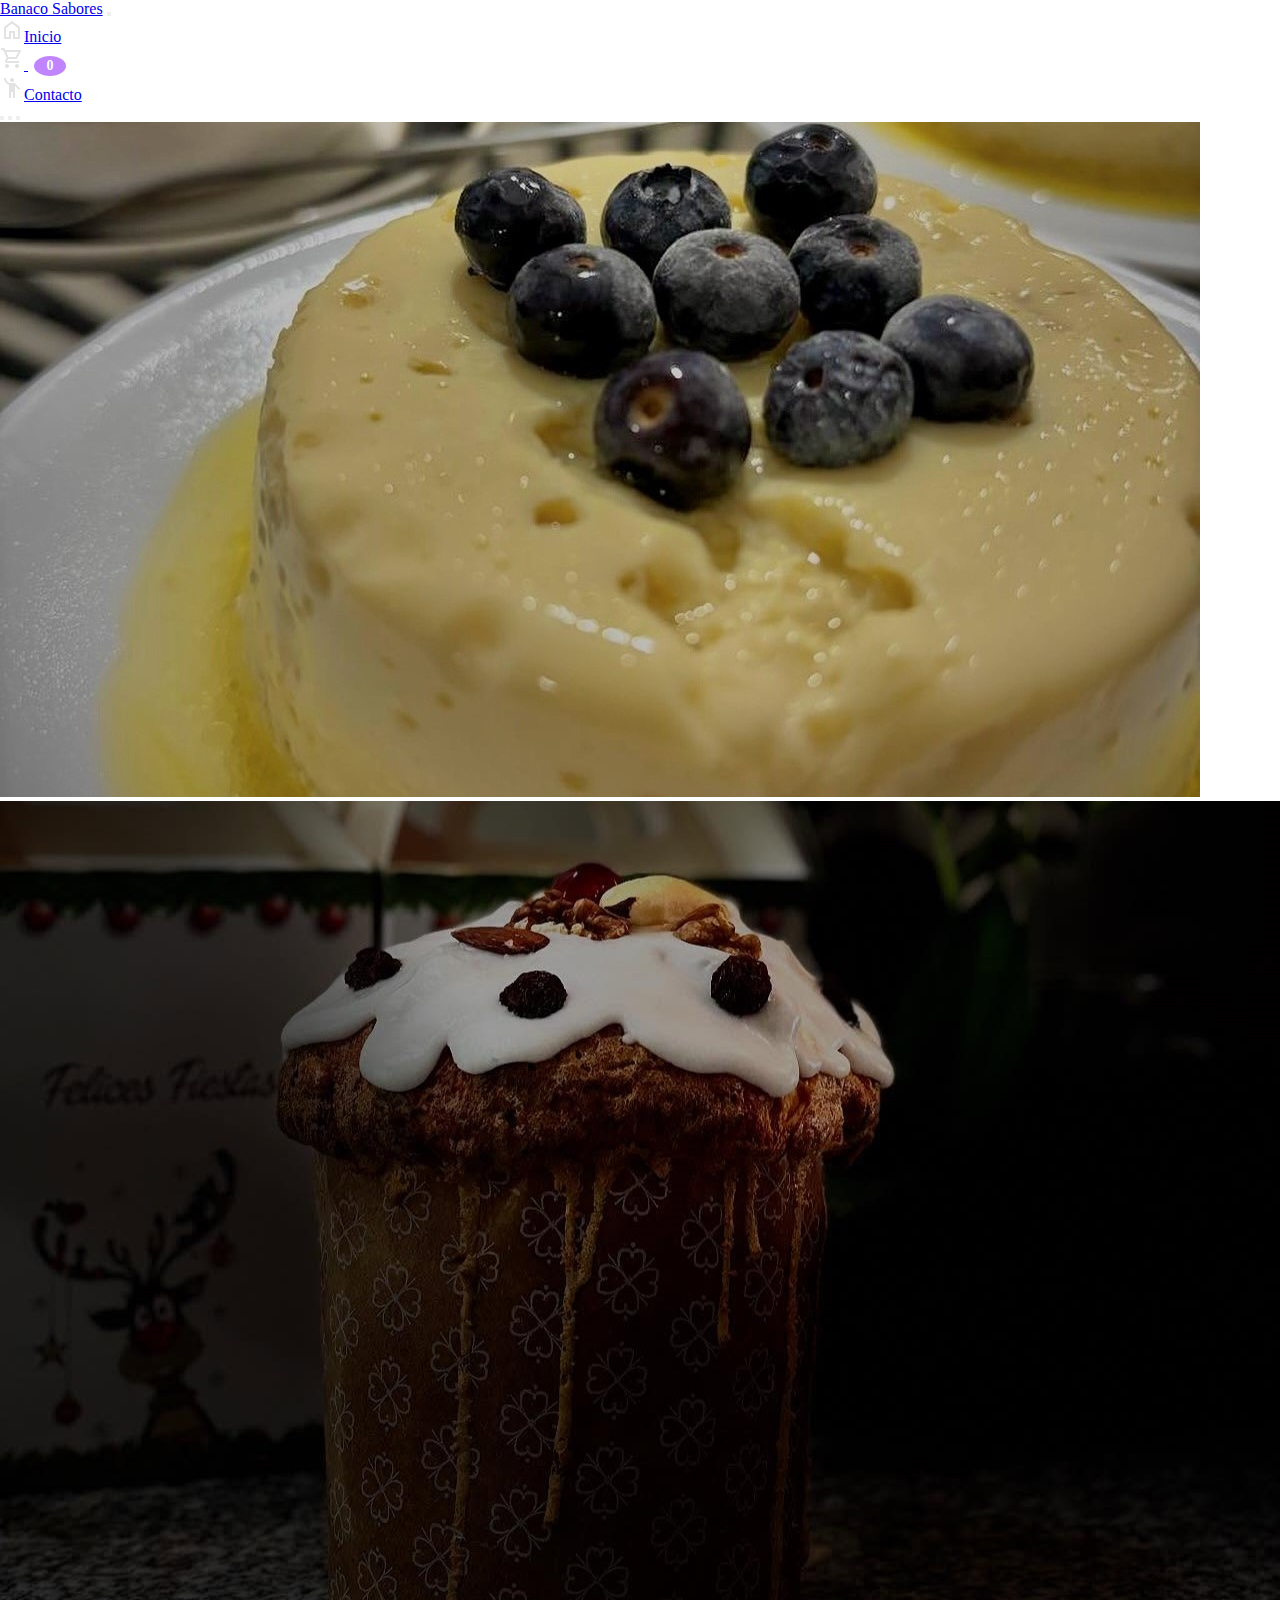
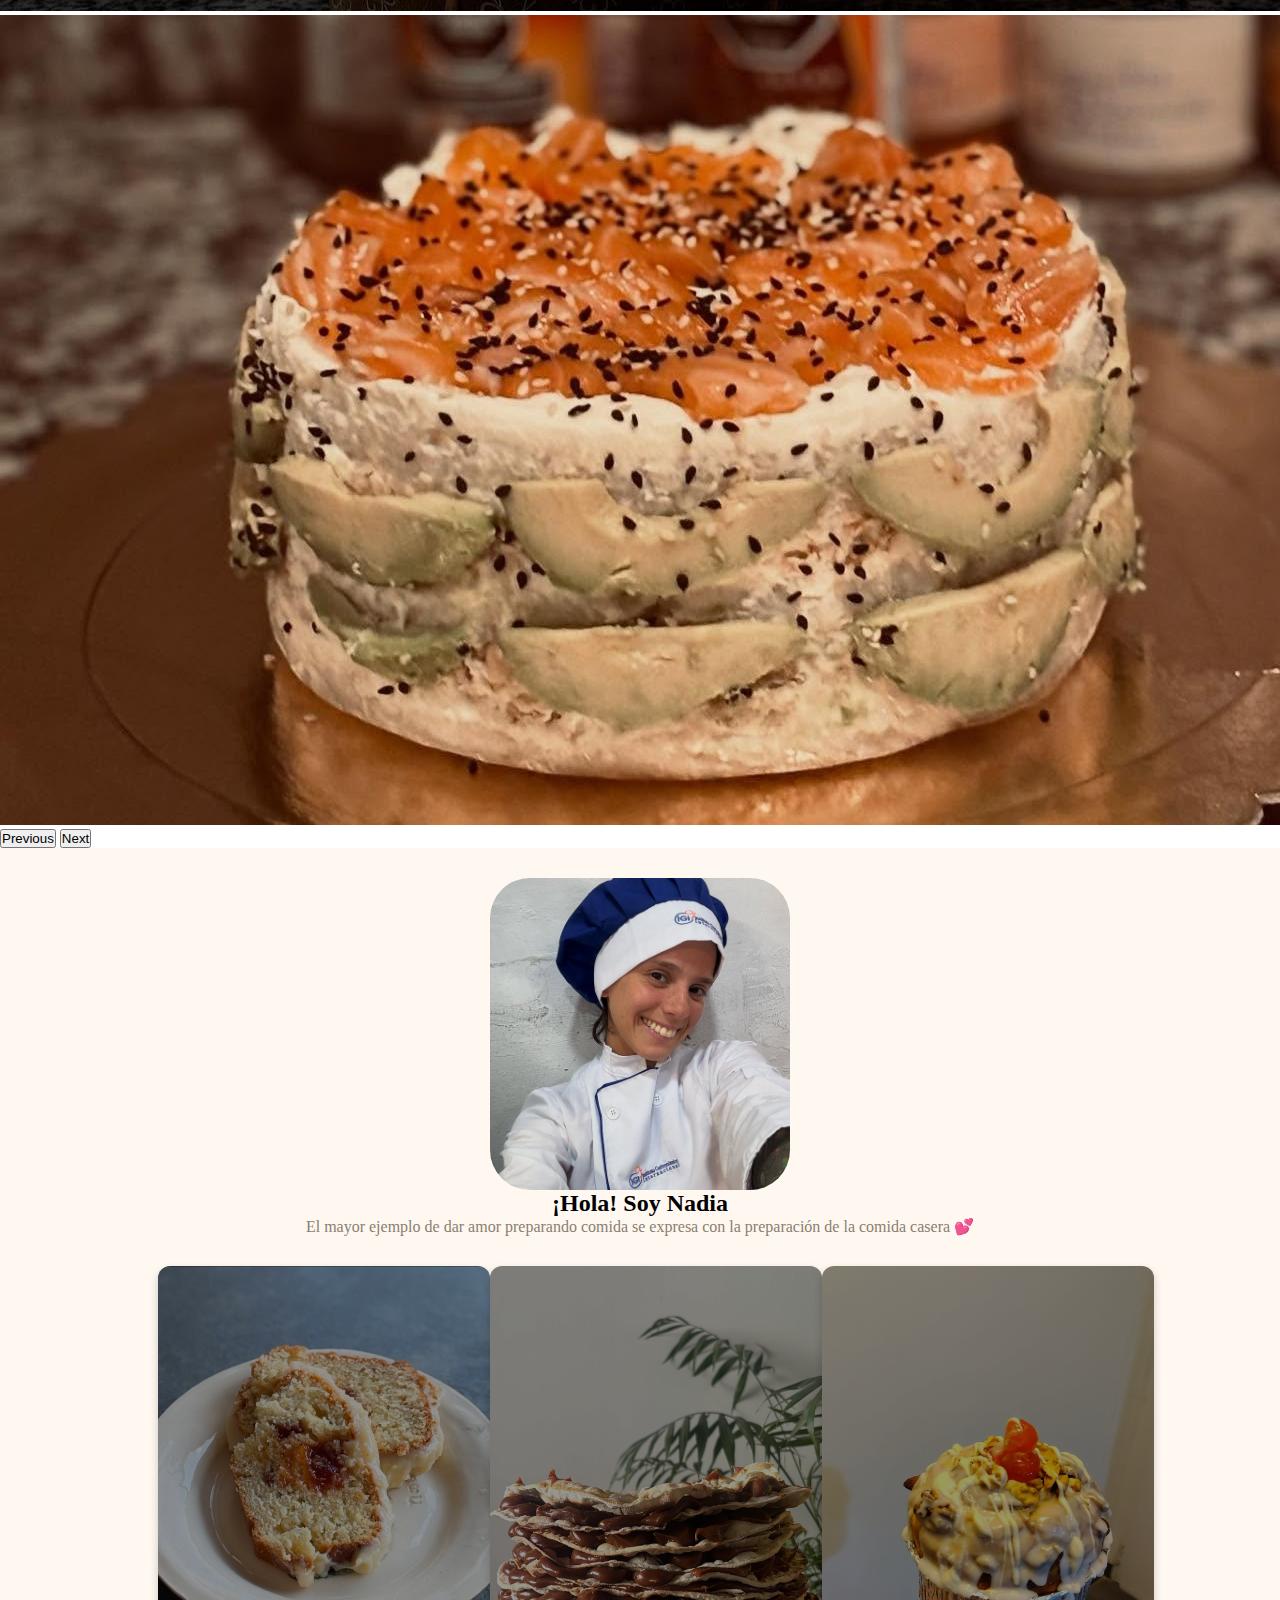
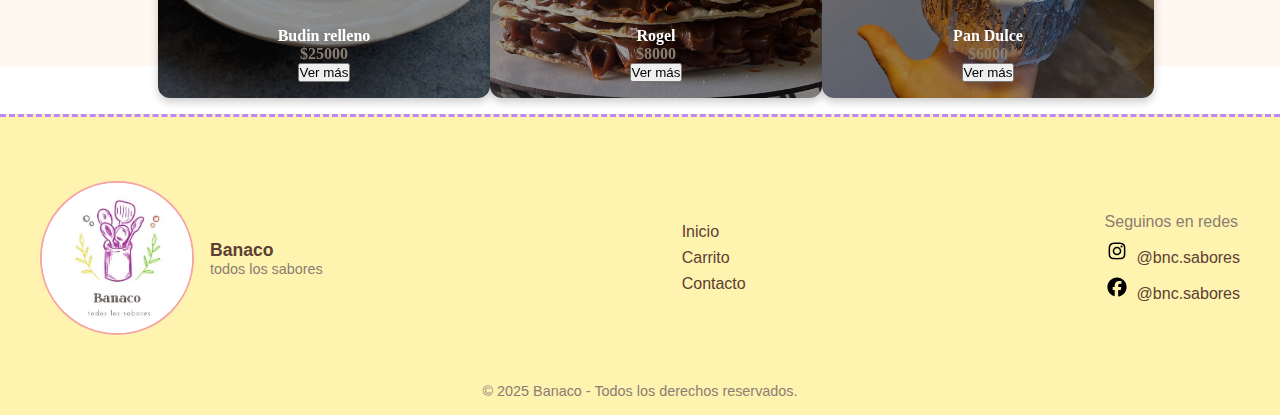
<file: index.html>
<!DOCTYPE html>
<html lang="en">
    <head>
        <meta charset="UTF-8">
        <meta name="viewport" content="width=device-width, initial-scale=1.0">

        <link rel="stylesheet" href="style.css">
        <link href="https://cdn.jsdelivr.net/npm/bootstrap@5.3.7/dist/css/bootstrap.min.css" rel="stylesheet" integrity="sha384-LN+7fdVzj6u52u30Kp6M/trliBMCMKTyK833zpbD+pXdCLuTusPj697FH4R/5mcr" crossorigin="anonymous">
        <link rel="shortcut icon" href="IMG/logo.jpg" type="image/x-icon">
        <title>Banaco Sabores</title>
    </head>
    <body>
        <header>
            <nav class="navbar navbar-expand-lg bg-body-tertiary">
                <div class="container-fluid">
                    <a class="navbar-brand" href="index.html">Banaco Sabores</a>
                    <button class="navbar-toggler" type="button" data-bs-toggle="collapse" data-bs-target="#navbarNav" aria-controls="navbarNav" aria-expanded="false" aria-label="Toggle navigation">
                    <span class="navbar-toggler-icon"></span>
                    </button>
                    <div class="collapse navbar-collapse" id="navbarNav">
                    <ul class="navbar-nav">
                        <li class="nav-item">
                            <a class="nav-link" aria-current="page" href="index.html"><img src="IMG/home.png" alt="Inicio">Inicio</a>
                        </li>
                        <li class="nav-item">
                                <a class="nav-link" href="carrito/carrito.html">
                                <img src="IMG/carrito.png" alt="Carrito">
                                <span id="contador-carrito" class="contador-carrito">0</span>
                            </a>
                        </li>
                        <li class="nav-item">
                            <a class="nav-link" href="contacto/contacto.html"><img src="IMG/contacto.png" alt="Contacto">Contacto</a>
                        </li>
                    </ul>
                    </div>
                </div>
            </nav>
        </header>
        <div id="carouselExampleIndicators" class="carousel slide">
            <div class="carousel-indicators">
                <button type="button" data-bs-target="#carouselExampleIndicators" data-bs-slide-to="0" class="active" aria-current="true" aria-label="Slide 1"></button>
                <button type="button" data-bs-target="#carouselExampleIndicators" data-bs-slide-to="1" aria-label="Slide 2"></button>
                <button type="button" data-bs-target="#carouselExampleIndicators" data-bs-slide-to="2" aria-label="Slide 3"></button>
            </div>
            <div class="carousel-inner">
                <div class="carousel-item active">
                <img src="IMG/carrusel.jpg" class="carrusel d-block w-100 " alt="carrusel1">
                </div>
                <div class="carousel-item">
                <img src="IMG/carrusel2.jpg" class="carrusel d-block w-100" alt="carrusel2">
                </div>
                <div class="carousel-item">
                <img src="IMG/carrusel1.jpg" class="carrusel d-block w-100" alt="carrusel3">
                </div>
            </div>
            <button class="carousel-control-prev" type="button" data-bs-target="#carouselExampleIndicators" data-bs-slide="prev">
                <span class="carousel-control-prev-icon" aria-hidden="true"></span>
                <span class="visually-hidden">Previous</span>
            </button>
            <button class="carousel-control-next" type="button" data-bs-target="#carouselExampleIndicators" data-bs-slide="next">
                <span class="carousel-control-next-icon" aria-hidden="true"></span>
                <span class="visually-hidden">Next</span>
            </button>
        </div>
        <section>
            <article class="row">
                <div class="divsection col-lg-6">
                   <img src="IMG/nadia.jpg" alt="Vendedora" id="imgsection">
                </div>
                <div class="divsection col-lg-6">
                    <h2 id="h2section">¡Hola! Soy Nadia</h2>
                    <p id="psection">El mayor ejemplo de dar amor preparando comida se expresa con la preparación de la comida casera 💕</p>
                </div>
            </article>
        </section>
        <main>
            <div id="contenedor-productos" class="contenedor"></div>
        </main>
        <footer class="footer-banaco">
            <div class="footer-content">
                <div class="logo-footer">
                <img src="IMG/logo.jpg" alt="Logo Banaco">
                <p>Banaco<br><span>todos los sabores</span></p>
                </div>

                <div class="footer-links">
                <a href="index.html">Inicio</a>
                <a href="carrito/carrito.html">Carrito</a>
                <a href="contacto/contacto.html">Contacto</a>
                </div>

                <div class="footer-social">
                <p>Seguinos en redes</p>
                <a href="https://www.instagram.com/bnc.sabores/?hl=es-la"><img src="IMG/instagram.svg" alt="Instagram">@bnc.sabores</a>
                <a href="https://www.instagram.com/bnc.sabores/?hl=es-la"><img src="IMG/facebook.svg" alt="Facebook">@bnc.sabores</a>
                </div>
            </div>
            <div class="footer-bottom">
                © 2025 Banaco - Todos los derechos reservados.
            </div>
        </footer>
    <script src="app.js"></script>
    <script src="https://cdn.jsdelivr.net/npm/bootstrap@5.3.7/dist/js/bootstrap.bundle.min.js" integrity="sha384-ndDqU0Gzau9qJ1lfW4pNLlhNTkCfHzAVBReH9diLvGRem5+R9g2FzA8ZGN954O5Q" crossorigin="anonymous"></script>
    </body>
</html>
</file>
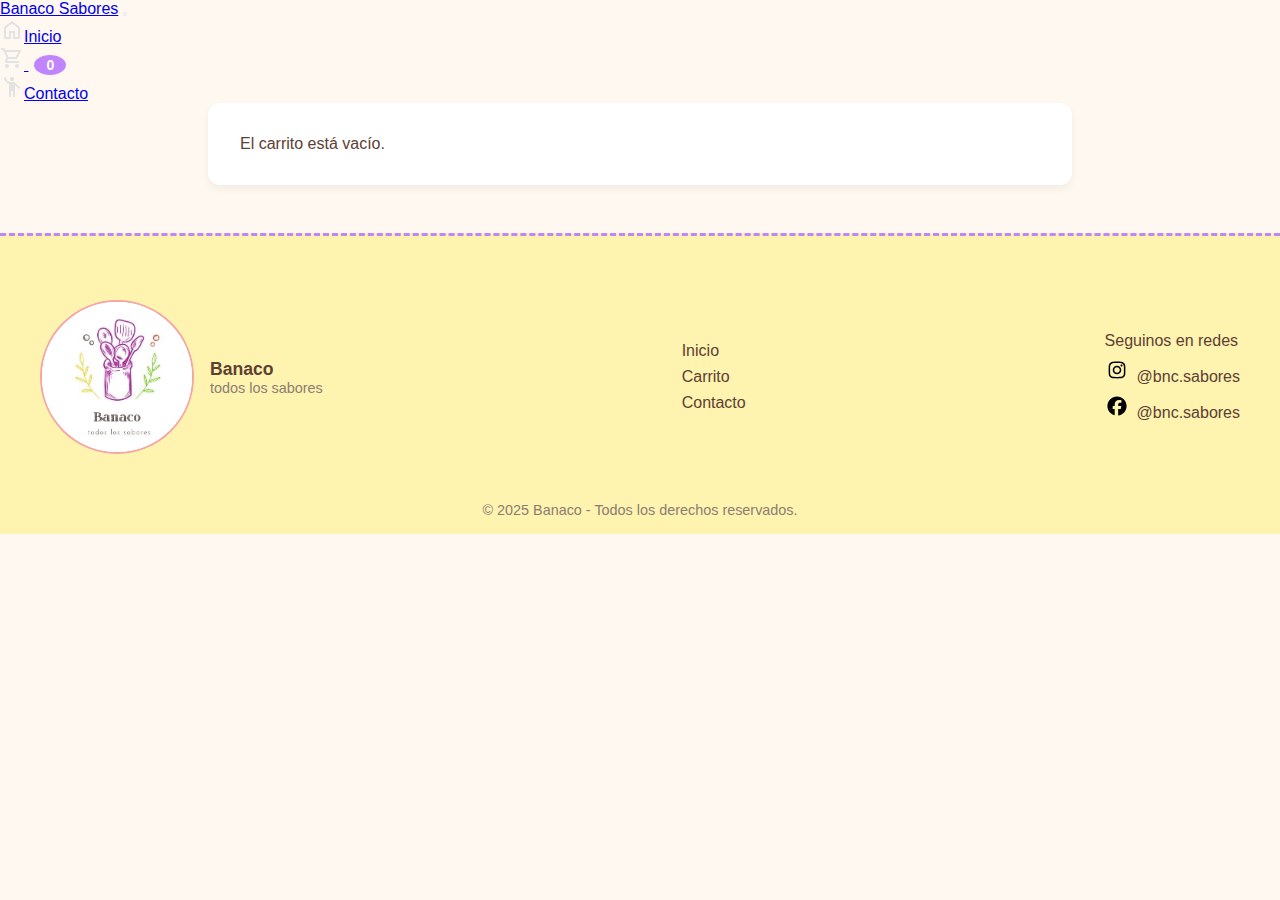
<file: carrito/carrito.html>
<!DOCTYPE html>
<html lang="en">
<head>
    <meta charset="UTF-8">
    <meta name="viewport" content="width=device-width, initial-scale=1.0">

    <link rel="stylesheet" href="carrito.css">
    <link href="https://cdn.jsdelivr.net/npm/bootstrap@5.3.7/dist/css/bootstrap.min.css" rel="stylesheet" integrity="sha384-LN+7fdVzj6u52u30Kp6M/trliBMCMKTyK833zpbD+pXdCLuTusPj697FH4R/5mcr" crossorigin="anonymous">
    <link rel="shortcut icon" href="/IMG/logo.jpg" type="image/x-icon">
    <title>BNC-Carrito</title>
</head>
<body>
    <header>
            <nav class="navbar navbar-expand-lg bg-body-tertiary">
                <div class="container-fluid">
                    <a class="navbar-brand" href="/index.html">Banaco Sabores</a>
                    <button class="navbar-toggler" type="button" data-bs-toggle="collapse" data-bs-target="#navbarNav" aria-controls="navbarNav" aria-expanded="false" aria-label="Toggle navigation">
                    <span class="navbar-toggler-icon"></span>
                    </button>
                    <div class="collapse navbar-collapse" id="navbarNav">
                    <ul class="navbar-nav">
                        <li class="nav-item">
                            <a class="nav-link" aria-current="page" href="/index.html"><img src="/IMG/home.png" alt="Inicio">Inicio</a>
                        </li>
                        <li class="nav-item">
                            <a class="nav-link" href="carrito.html">
                                <img src="/IMG/carrito.png" alt="Carrito">
                                <span id="contador-carrito" class="contador-carrito">0</span>
                            </a>
                        </li>
                        <li class="nav-item">
                            <a class="nav-link" href="/contacto/contacto.html"><img src="/IMG/contacto.png" alt="Contacto">Contacto</a>
                        </li>
                    </ul>
                    </div>
                </div>
            </nav>
        </header>
    <div class="carrito-contenedor" id="carrito-contenedor">
    </div>
    <footer class="footer-banaco">
            <div class="footer-content">
                <div class="logo-footer">
                <img src="/IMG/logo.jpg" alt="Logo Banaco">
                <p>Banaco<br><span>todos los sabores</span></p>
                </div>

                <div class="footer-links">
                <a href="/index.html">Inicio</a>
                <a href="carrito.html">Carrito</a>
                <a href="/contacto/contacto.html">Contacto</a>
                </div>

                <div class="footer-social">
                <p>Seguinos en redes</p>
                <a href="https://www.instagram.com/bnc.sabores/?hl=es-la"><img src="/IMG/instagram.svg" alt="Instagram">@bnc.sabores</a>
                <a href="https://www.instagram.com/bnc.sabores/?hl=es-la"><img src="/IMG/facebook.svg" alt="Facebook">@bnc.sabores</a>
                </div>
            </div>
            <div class="footer-bottom">
                © 2025 Banaco - Todos los derechos reservados.
            </div>
        </footer>
     <script src="carrito.js"></script>
    <script src="https://cdn.jsdelivr.net/npm/bootstrap@5.3.7/dist/js/bootstrap.bundle.min.js" integrity="sha384-ndDqU0Gzau9qJ1lfW4pNLlhNTkCfHzAVBReH9diLvGRem5+R9g2FzA8ZGN954O5Q" crossorigin="anonymous"></script>
</body>
</html>
</file>
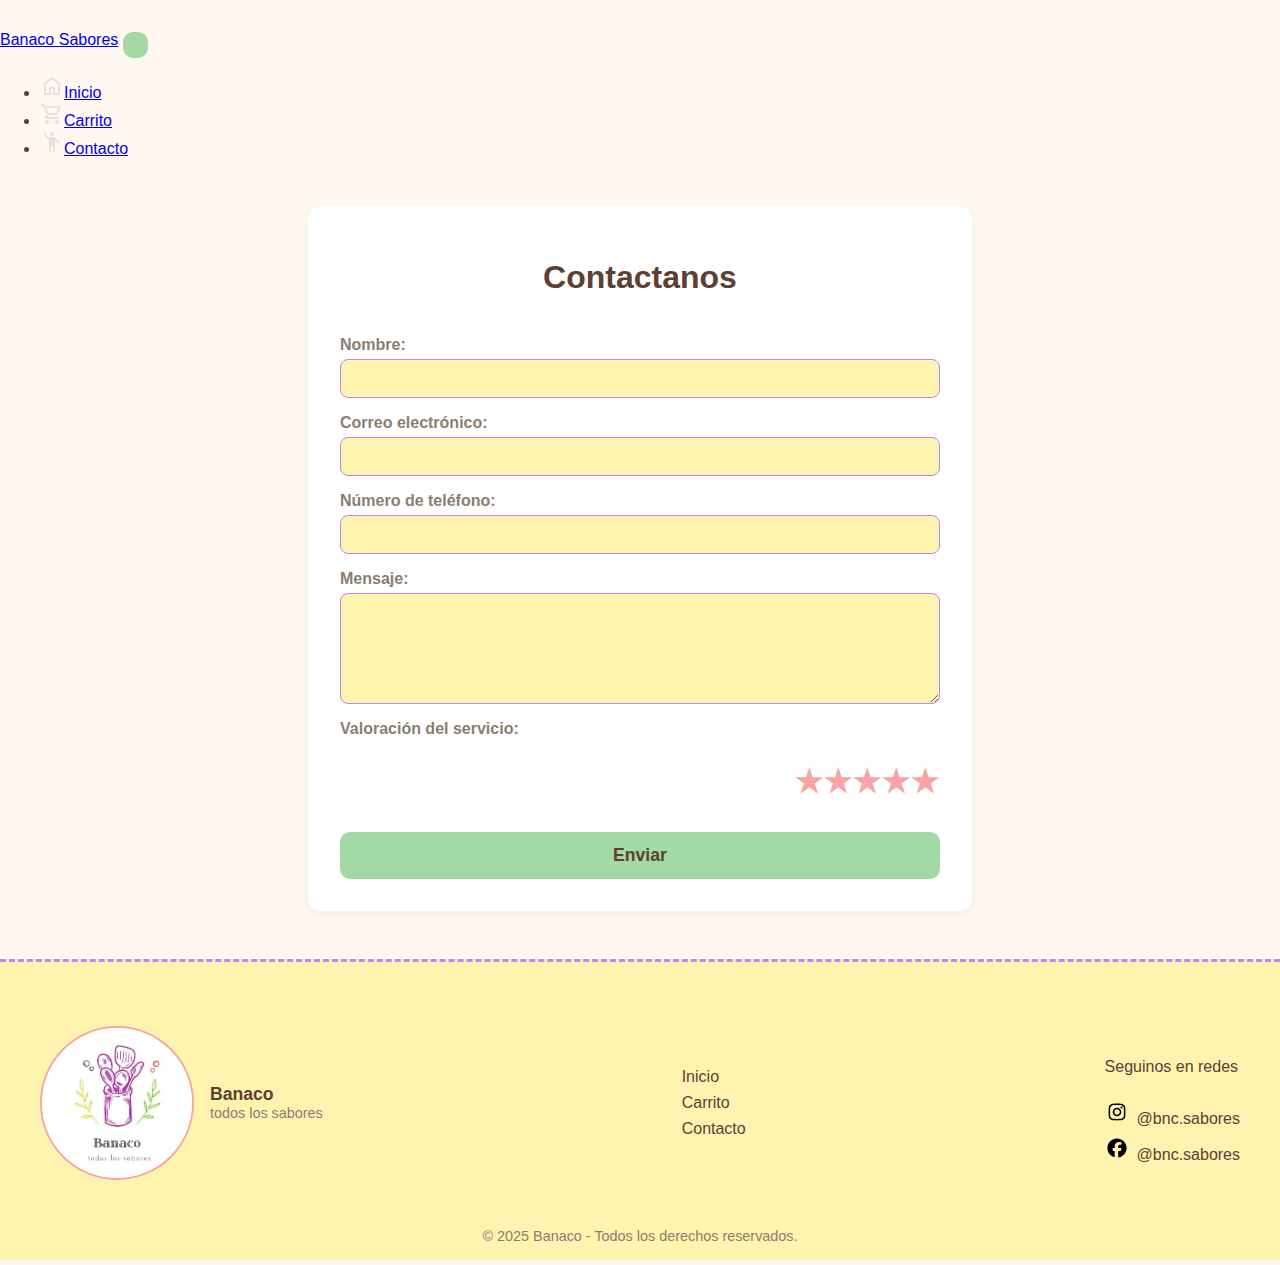
<file: contacto/contacto.html>
<!DOCTYPE html>
<html lang="en">
<head>
    <meta charset="UTF-8">
    <meta name="viewport" content="width=device-width, initial-scale=1.0">

    <link rel="stylesheet" href="contacto.css">
    <link href="https://cdn.jsdelivr.net/npm/bootstrap@5.3.7/dist/css/bootstrap.min.css" rel="stylesheet" integrity="sha384-LN+7fdVzj6u52u30Kp6M/trliBMCMKTyK833zpbD+pXdCLuTusPj697FH4R/5mcr" crossorigin="anonymous">
    <link rel="shortcut icon" href="/IMG/logo.jpg" type="image/x-icon">
    <title>BNC-Contacto</title>
</head>
<body>
    <header>
            <nav class="navbar navbar-expand-lg bg-body-tertiary">
                <div class="container-fluid">
                    <a class="navbar-brand" href="/index.html">Banaco Sabores</a>
                    <button class="navbar-toggler" type="button" data-bs-toggle="collapse" data-bs-target="#navbarNav" aria-controls="navbarNav" aria-expanded="false" aria-label="Toggle navigation">
                    <span class="navbar-toggler-icon"></span>
                    </button>
                    <div class="collapse navbar-collapse" id="navbarNav">
                    <ul class="navbar-nav">
                        <li class="nav-item">
                            <a class="nav-link" aria-current="page" href="/index.html"><img src="/IMG/home.png" alt="Inicio">Inicio</a>
                        </li>
                        <li class="nav-item">
                            <a class="nav-link" href="/carrito/carrito.html"><img src="/IMG/carrito.png" alt="Carrito">Carrito</a>
                        </li>
                        <li class="nav-item">
                            <a class="nav-link" href="contacto.html"><img src="/IMG/contacto.png" alt="Contacto">Contacto</a>
                        </li>
                    </ul>
                    </div>
                </div>
            </nav>
        </header>
    <div class="container">
        <h1>Contactanos</h1>
        <form>
        <label for="nombre">Nombre:</label>
        <input type="text" id="nombre" name="nombre" required>

        <label for="email">Correo electrónico:</label>
        <input type="email" id="email" name="email" required>

        <label for="telefono">Número de teléfono:</label>
        <input type="tel" id="telefono" name="telefono" required>

        <label for="mensaje">Mensaje:</label>
        <textarea id="mensaje" name="mensaje" rows="5" required></textarea>

        <label>Valoración del servicio:</label>
        <div class="rating">
            <input type="radio" name="estrella" id="estrella5" value="5"><label for="estrella5">★</label>
            <input type="radio" name="estrella" id="estrella4" value="4"><label for="estrella4">★</label>
            <input type="radio" name="estrella" id="estrella3" value="3"><label for="estrella3">★</label>
            <input type="radio" name="estrella" id="estrella2" value="2"><label for="estrella2">★</label>
            <input type="radio" name="estrella" id="estrella1" value="1"><label for="estrella1">★</label>
        </div>

        <button type="submit">Enviar</button>
        </form>
    </div>
    <footer class="footer-banaco">
            <div class="footer-content">
                <div class="logo-footer">
                <img src="/IMG/logo.jpg" alt="Logo Banaco">
                <p>Banaco<br><span>todos los sabores</span></p>
                </div>

                <div class="footer-links">
                <a href="/index.html">Inicio</a>
                <a href="/carrito/carrito.html">Carrito</a>
                <a href="contacto.html">Contacto</a>
                </div>

                <div class="footer-social">
                <p>Seguinos en redes</p>
                <a href="https://www.instagram.com/bnc.sabores/?hl=es-la"><img src="/IMG/instagram.svg" alt="Instagram">@bnc.sabores</a>
                <a href="https://www.instagram.com/bnc.sabores/?hl=es-la"><img src="/IMG/facebook.svg" alt="Facebook">@bnc.sabores</a>
                </div>
            </div>
            <div class="footer-bottom">
                © 2025 Banaco - Todos los derechos reservados.
            </div>
        </footer>
    <script src="https://cdn.jsdelivr.net/npm/bootstrap@5.3.7/dist/js/bootstrap.bundle.min.js" integrity="sha384-ndDqU0Gzau9qJ1lfW4pNLlhNTkCfHzAVBReH9diLvGRem5+R9g2FzA8ZGN954O5Q" crossorigin="anonymous"></script>
</body>
</html>
</file>
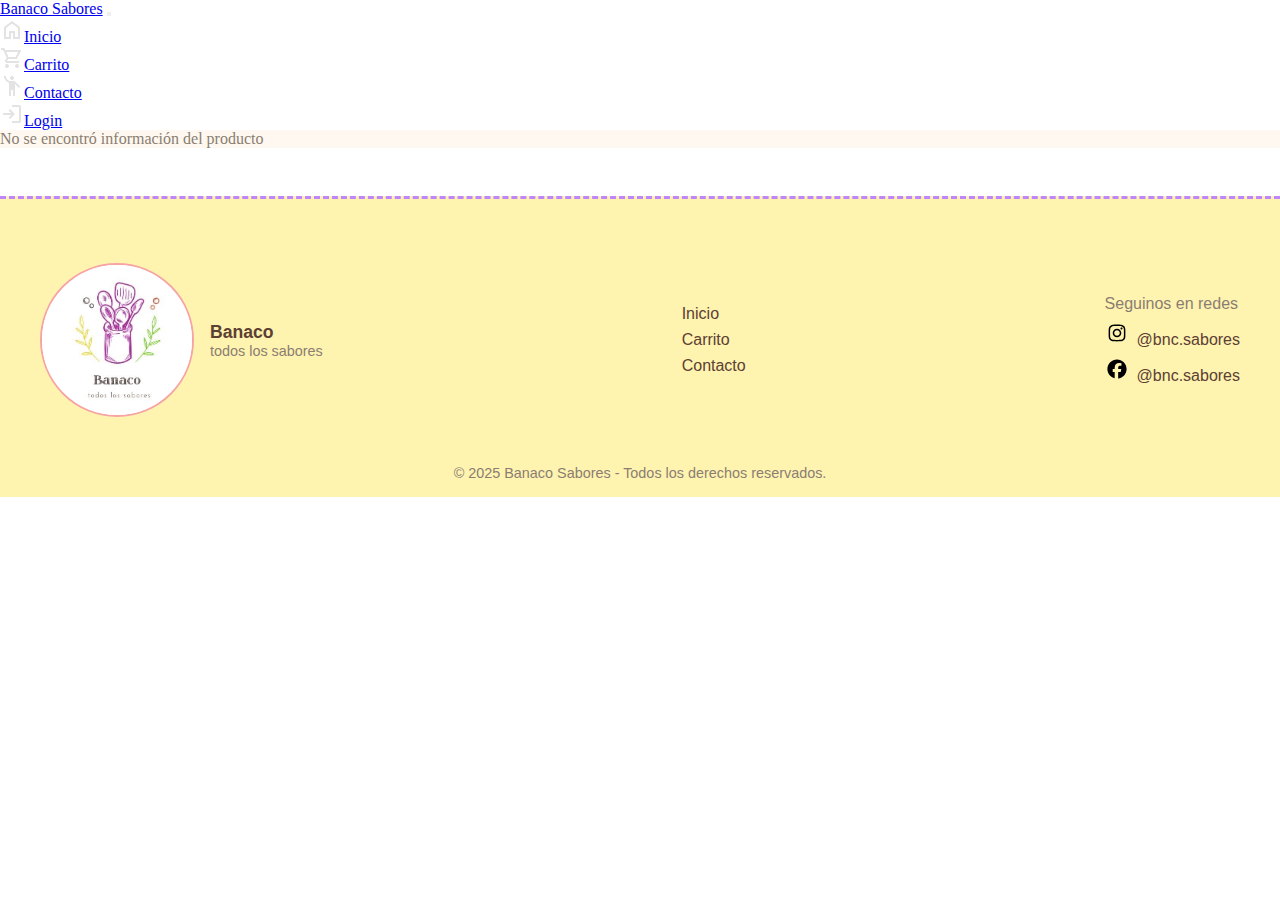
<file: detalle/detalle.html>
<!DOCTYPE html>
<html lang="es">
<head>
    <meta charset="UTF-8">
    <meta name="viewport" content="width=device-width, initial-scale=1.0">
    <title>Detalle del Producto - BNC Sabores</title>
    <meta name="description" content="Conoce todos los detalles de nuestros productos artesanales. Elige tamaño, cantidad y personaliza tu pedido.">
    <meta name="keywords" content="detalle producto, repostería personalizada, pedido personalizado">
    <meta name="robots" content="index, follow">

    <link rel="stylesheet" href="detalle.css">
    <link href="https://cdn.jsdelivr.net/npm/bootstrap@5.3.7/dist/css/bootstrap.min.css" rel="stylesheet" integrity="sha384-LN+7fdVzj6u52u30Kp6M/trliBMCMKTyK833zpbD+pXdCLuTusPj697FH4R/5mcr" crossorigin="anonymous">

    <link rel="shortcut icon" href="../IMG/logo.jpg" type="image/x-icon">
</head>
<body>
   </head>
<body>
    <header>
        <nav class="navbar navbar-expand-lg bg-body-tertiary">
            <div class="container-fluid">
                <a class="navbar-brand" href="../index.html">Banaco Sabores</a>
                <button class="navbar-toggler" type="button" data-bs-toggle="collapse" data-bs-target="#navbarNav" aria-controls="navbarNav" aria-expanded="false" aria-label="Toggle navigation">
                    <span class="navbar-toggler-icon"></span>
                </button>
                <div class="collapse navbar-collapse" id="navbarNav">
                    <ul class="navbar-nav">
                        <li class="nav-item">
                            <a class="nav-link" aria-current="page" href="../index.html">
                                <img src="../IMG/home.png" alt="Inicio">Inicio
                            </a>
                        </li>
                        <li class="nav-item">
                            <a class="nav-link" href="../carrito/carrito.html">
                                <img src="../IMG/carrito.png" alt="Carrito">Carrito
                            </a>
                        </li>
                        <li class="nav-item">
                            <a class="nav-link" href="../contacto/contacto.html">
                                <img src="../IMG/contacto.png" alt="Contacto">Contacto
                            </a>
                        </li>
                        <li class="nav-item">
                            <a class="nav-link" href="../login/login.html">
                                <img src="../IMG/login.svg" alt="Login">Login
                            </a>
                        </li>
                    </ul>
                </div>
            </div>
        </nav>
    </header>
    
    <main>
        <div class="container my-4">
            <div id="detalle-container"></div>
        </div>
    </main>
    
    <footer class="footer-banaco">
        <div class="footer-content">
            <div class="logo-footer">
                <img src="../IMG/logo.jpg" alt="Logo Banaco Sabores">
                <p>Banaco<br><span>todos los sabores</span></p>
            </div>

            <div class="footer-links">
                <a href="../index.html">Inicio</a>
                <a href="../carrito/carrito.html">Carrito</a>
                <a href="../contacto/contacto.html">Contacto</a>
            </div>

            <div class="footer-social">
                <p>Seguinos en redes</p>
                <a href="https://www.instagram.com/bnc.sabores/?hl=es-la" target="_blank" rel="noopener noreferrer">
                    <img src="../IMG/instagram.svg" alt="Instagram">@bnc.sabores
                </a>
                <a href="https://www.facebook.com/bnc.sabores" target="_blank" rel="noopener noreferrer">
                    <img src="../IMG/facebook.svg" alt="Facebook">@bnc.sabores
                </a>
            </div>
        </div>
        <div class="footer-bottom">
            © 2025 Banaco Sabores - Todos los derechos reservados.
        </div>
    </footer>
    
    <!-- Scripts -->
    <script src="detalle.js"></script>
    <script src="https://cdn.jsdelivr.net/npm/bootstrap@5.3.7/dist/js/bootstrap.bundle.min.js" integrity="sha384-ndDqU0Gzau9qJ1lfW4pNLlhNTkCfHzAVBReH9diLvGRem5+R9g2FzA8ZGN954O5Q" crossorigin="anonymous"></script>
</body>
</html>
</file>
<file: style.css>
*{
    padding: 0px;
    margin: 0px;
}
main, section, article{
  background-color: 	#FFF8F0;
}
p{
  color: 	#8A7E72;
}
article{ 
    margin: 30px !important;
    align-items: center;
    max-width: 1000px; 
}

.carrusel
{
    max-height: 900px;
    object-fit: cover;
}
section{
    display: grid;
    place-items: center;
}
#imgsection
{
    width: 300px;
    border-radius: 40px;
}
.divsection{
    display: grid;
    place-items: center;
}
.psection
{
    text-align: center;
}
#navbarNav{
  justify-content: flex-end;
}
/* Tienda */
.divcard{
    display: grid;
    place-items: center;
}
.contenedor {
  display: flex;
  flex-wrap: wrap;
  gap: 2rem;
  justify-content: center;
}

.tarjeta {
  width: 300px;
  height: 400px;
  perspective: 1000px;
  position: relative;
}

.tarjeta-inner {
  width: 100%;
  height: 100%;
  transition: transform 0.8s;
  transform-style: preserve-3d;
  position: relative;
}

.tarjeta.volteada .tarjeta-inner {
  transform: rotateY(180deg);
}

.tarjeta-frente, .tarjeta-dorso {
  position: absolute;
  width: 100%;
  height: 100%;
  border-radius: 12px;
  backface-visibility: hidden;
  overflow: hidden;
  box-shadow: 0 4px 8px rgba(0,0,0,0.2);
}

.tarjeta-frente {
  background-size: cover;
  background-position: center;
  display: flex;
  align-items: end;
  justify-content: center;
  padding: 1rem;
  color: white;
  font-weight: bold;
  background-blend-mode: multiply;
  background-color: rgba(0,0,0,0.4);
}

.tarjeta-dorso {
  background-color: white;
  transform: rotateY(180deg);
  padding: 1rem;
  display: flex;
  flex-direction: column;
  justify-content: space-between;
  color: #5C4033;
}

.tarjeta-dorso select,
.tarjeta-dorso input {
  width: 100%;
  margin-bottom: 0.5rem;
  padding: 0.5rem;
}

.tarjeta-dorso button {
  padding: 0.6rem;
  background-color:#A3D9A5 ;
  color: 		#5C4033	;
  border: none;
  border-radius: 8px;
  cursor: pointer;
  font-weight: bold;
}

.tarjeta-dorso button:hover {
  background-color: #F7A4A4;
}

.botonproducto{
  margin-bottom: 5px;
}

input, select, textarea {
  border: 1px solid #C084FC;
  border-radius: 8px;
  padding: 0.5rem;
  margin-top: 0.3rem;
  width: 100%;
}
input[type="number"] {
  max-width: 80px;
}

/* Footer */
.footer-banaco {
  background-color: #FFF3B0;
  color: #5C4033;
  font-family: 'Segoe UI', sans-serif;
  padding: 2rem 1rem 1rem;
  margin-top: 3rem;
  border-top: 3px dashed #C084FC;
}

.footer-content {
  display: flex;
  align-items: center;
  flex-wrap: wrap;
  justify-content: space-between;
  max-width: 1200px;
  margin: auto;
  padding: 2rem 1rem;
  gap: 1rem;
  font-family: 'Lato', sans-serif;


}
@media (max-width: 768px) {
  .footer-content {
    flex-direction: column;
    align-items: center;
    text-align: center;
  }
}
.logo-footer {
  display: flex;
  align-items: center;
  gap: 1rem;
}

.logo-footer img {
  width: 150px;
  height: auto;
  border-radius: 50%;
  border: 2px solid #F7A4A4;
  background-color: #fff;
}

.logo-footer p {
  font-weight: bold;
  margin: 0;
  font-size: 1.1rem;
  color: #5C4033;
}

.logo-footer span {
  font-weight: normal;
  font-size: 0.9rem;
  display: block;
  color: #8A7E72;
}

.footer-links, .footer-social {
  display: flex;
  flex-direction: column;
  gap: 0.5rem;
}

.footer-links a, .footer-social a{
  text-decoration: none;
  color: #5C4033;
  font-weight: 500;
  transition: color 0.3s ease;
}

.footer-links a:hover {
  color: #C084FC;
}

.footer-social img {
  width: 24px;
  height: 24px;
  margin-right: 8px;
}

.footer-bottom {
  text-align: center;
  padding-top: 1rem;
  font-size: 0.9rem;
  color: #8A7E72;
}

/* Estilo para el contador del carrito */
.contador-carrito {
  background-color: #C084FC; 
  color: #fff;
  font-size: 14px;
  font-weight: bold;
  padding: 2px 6px;
  border-radius: 50%;
  margin-left: 6px;
  display: inline-block;
  min-width: 20px;
  text-align: center;
}
</file>
<file: carrito/carrito.css>
* {
  padding: 0;
  margin: 0;
}

body {
  font-family: sans-serif;
  background-color: #FFF8F0; /* fondo claro */
  color: #5C4033; /* texto principal */
}

h1 {
  text-align: center;
  margin-bottom: 2rem;
  color: #5C4033;
}

.carrito-contenedor {
  max-width: 800px;
  margin: 0 auto;
  background: white;
  padding: 2rem;
  border-radius: 12px;
  box-shadow: 0 4px 8px rgba(0,0,0,0.05);
}

.carrito-item {
  display: flex;
  justify-content: space-between;
  align-items: center;
  border-bottom: 1px solid #F7A4A4; /* coral */
  padding: 1rem 0;
}

.carrito-item:last-child {
  border-bottom: none;
}

.carrito-item select,
.carrito-item input {
  padding: 0.4rem;
  width: 60px;
  border: 1px solid #C084FC; /* violeta */
  border-radius: 5px;
}

.carrito-item button {
  background-color: #F7A4A4; /* coral */
  border: none;
  color: white;
  padding: 0.4rem 0.8rem;
  border-radius: 6px;
  cursor: pointer;
  font-weight: bold;
}

.carrito-item button:hover {
  background-color: #e17a7a;
}

.carrito-total {
  text-align: right;
  margin-top: 2rem;
  font-size: 1.2rem;
  font-weight: bold;
  color: #5C4033;
}

.btn-finalizar {
  display: block;
  margin: 2rem auto 0;
  padding: 1rem 2rem;
  background-color: #A3D9A5; /* verde pastel */
  color: #5C4033;
  border: none;
  border-radius: 10px;
  font-size: 1rem;
  cursor: pointer;
  font-weight: bold;
}

.btn-finalizar:hover {
  background-color: #8ccf8f;
}

.btn-vaciar {
  display: block;
  margin: 1rem auto 0;
  padding: 0.8rem 2rem;
  background-color: #F7A4A4; /* coral */
  color: white;
  border: none;
  border-radius: 10px;
  font-size: 1rem;
  cursor: pointer;
  font-weight: bold;
}

.btn-vaciar:hover {
  background-color: #e17a7a;
}

/* MOBILE */
@media (max-width: 768px) {
  .carrito-contenedor {
    padding: 1.2rem;
  }

  .carrito-item {
    flex-direction: column;
    align-items: flex-start;
    gap: 0.8rem;
  }

  .carrito-item input {
    width: 100%;
  }

  .carrito-item div {
    width: 100%;
  }

  .btn-finalizar,
  .btn-vaciar {
    width: 100%;
    padding: 1rem;
    font-size: 1.1rem;
    margin-top: 1rem;
  }

  .carrito-total {
    text-align: left;
    margin-top: 1rem;
    font-size: 1rem;
  }
}
/* Footer */
.footer-banaco {
  background-color: #FFF3B0;
  color: #5C4033;
  font-family: 'Segoe UI', sans-serif;
  padding: 2rem 1rem 1rem;
  margin-top: 3rem;
  border-top: 3px dashed #C084FC;
}

.footer-content {
  display: flex;
  align-items: center;
  flex-wrap: wrap;
  justify-content: space-between;
  max-width: 1200px;
  margin: auto;
  padding: 2rem 1rem;
  gap: 1rem;
  font-family: 'Lato', sans-serif;


}
@media (max-width: 768px) {
  .footer-content {
    flex-direction: column;
    align-items: center;
    text-align: center;
  }
}
.logo-footer {
  display: flex;
  align-items: center;
  gap: 1rem;
}

.logo-footer img {
  width: 150px;
  height: auto;
  border-radius: 50%;
  border: 2px solid #F7A4A4;
  background-color: #fff;
}

.logo-footer p {
  font-weight: bold;
  margin: 0;
  font-size: 1.1rem;
  color: #5C4033;
}

.logo-footer span {
  font-weight: normal;
  font-size: 0.9rem;
  display: block;
  color: #8A7E72;
}

.footer-links, .footer-social {
  display: flex;
  flex-direction: column;
  gap: 0.5rem;
}

.footer-links a, .footer-social a{
  text-decoration: none;
  color: #5C4033;
  font-weight: 500;
  transition: color 0.3s ease;
}

.footer-links a:hover {
  color: #C084FC;
}

.footer-social img {
  width: 24px;
  height: 24px;
  margin-right: 8px;
}

.footer-bottom {
  text-align: center;
  padding-top: 1rem;
  font-size: 0.9rem;
  color: #8A7E72;
}

/* Estilo para el contador del carrito */
.contador-carrito {
  background-color: #C084FC; 
  color: #fff;
  font-size: 14px;
  font-weight: bold;
  padding: 2px 6px;
  border-radius: 50%;
  margin-left: 6px;
  display: inline-block;
  min-width: 20px;
  text-align: center;
}
</file>
<file: contacto/contacto.css>
body {
  background-color: #FFF8F0;
  font-family: sans-serif;
  color: #5C4033;
  margin: 0;
  padding: 0;
}

.container {
  max-width: 600px;
  margin: 3rem auto;
  background-color: white;
  padding: 2rem;
  border-radius: 12px;
  box-shadow: 0 4px 8px rgba(0,0,0,0.05);
}

h1 {
  text-align: center;
  color: #5C4033;
  margin-bottom: 1.5rem;
}

form {
  display: flex;
  flex-direction: column;
}

label {
  margin-top: 1rem;
  font-weight: bold;
  color: #8A7E72;
}

input,
textarea {
  padding: 0.6rem;
  border: 1px solid #C084FC;
  border-radius: 8px;
  font-size: 1rem;
  margin-top: 0.3rem;
  background-color: #FFF3B0;
}

textarea {
  resize: vertical;
}

.rating {
  display: flex;
  flex-direction: row-reverse;
  justify-content: flex-start;
  margin-top: 0.5rem;
}

.rating input {
  display: none;
}

.rating label {
  font-size: 2rem;
  color: #F7A4A4;
  cursor: pointer;
  transition: color 0.3s;
}

.rating input:checked ~ label,
.rating label:hover,
.rating label:hover ~ label {
  color: #C084FC;
}

button {
  margin-top: 2rem;
  padding: 0.8rem;
  background-color: #A3D9A5;
  border: none;
  border-radius: 10px;
  font-size: 1.1rem;
  font-weight: bold;
  color: #5C4033;
  cursor: pointer;
  transition: background-color 0.3s;
}

button:hover {
  background-color: #8ccf8f;
}

@media (max-width: 600px) {
  .container {
    margin: 1rem;
    padding: 1.5rem;
  }

  h1 {
    font-size: 1.5rem;
  }

  button {
    width: 100%;
  }
}
/* Footer */
/* Footer */
.footer-banaco {
  background-color: #FFF3B0;
  color: #5C4033;
  font-family: 'Segoe UI', sans-serif;
  padding: 2rem 1rem 1rem;
  margin-top: 3rem;
  border-top: 3px dashed #C084FC;
}

.footer-content {
  display: flex;
  align-items: center;
  flex-wrap: wrap;
  justify-content: space-between;
  max-width: 1200px;
  margin: auto;
  padding: 2rem 1rem;
  gap: 1rem;
  font-family: 'Lato', sans-serif;


}
@media (max-width: 768px) {
  .footer-content {
    flex-direction: column;
    align-items: center;
    text-align: center;
  }
}
.logo-footer {
  display: flex;
  align-items: center;
  gap: 1rem;
}

.logo-footer img {
  width: 150px;
  height: auto;
  border-radius: 50%;
  border: 2px solid #F7A4A4;
  background-color: #fff;
}

.logo-footer p {
  font-weight: bold;
  margin: 0;
  font-size: 1.1rem;
  color: #5C4033;
}

.logo-footer span {
  font-weight: normal;
  font-size: 0.9rem;
  display: block;
  color: #8A7E72;
}

.footer-links, .footer-social {
  display: flex;
  flex-direction: column;
  gap: 0.5rem;
}

.footer-links a, .footer-social a{
  text-decoration: none;
  color: #5C4033;
  font-weight: 500;
  transition: color 0.3s ease;
}

.footer-links a:hover {
  color: #C084FC;
}

.footer-social img {
  width: 24px;
  height: 24px;
  margin-right: 8px;
}

.footer-bottom {
  text-align: center;
  padding-top: 1rem;
  font-size: 0.9rem;
  color: #8A7E72;
}
</file>
<file: detalle/detalle.css>
*{
    padding: 0px;
    margin: 0px;
}
main, section, article{
  background-color: 	#FFF8F0;
}
p{
  color: 	#8A7E72;
}
#navbarNav{
  justify-content: flex-end;
}
/* Tienda */
.divcard{
    display: grid;
    place-items: center;
}
.contenedor {
  display: flex;
  flex-wrap: wrap;
  gap: 2rem;
  justify-content: center;
}

.tarjeta {
  width: 320px;
  height: 460px;
  perspective: 1000px;
  position: relative;
}

.tarjeta-inner {
  width: 100%;
  height: 100%;
  transition: transform 0.8s;
  transform-style: preserve-3d;
  position: relative;
}

.tarjeta.volteada .tarjeta-inner {
  transform: rotateY(180deg);
}

.tarjeta-frente, .tarjeta-dorso {
  position: absolute;
  width: 100%;
  height: 100%;
  border-radius: 12px;
  backface-visibility: hidden;
  overflow: hidden;
  box-shadow: 0 4px 8px rgba(0,0,0,0.2);
}

.tarjeta-frente {
  background-size: cover;
  background-position: center;
  display: flex;
  align-items: end;
  justify-content: center;
  padding: 1rem;
  color: white;
  font-weight: bold;
  background-blend-mode: multiply;
  background-color: rgba(0,0,0,0.4);
}

.tarjeta-dorso {
  background-color: white;
  transform: rotateY(180deg);
  padding: 1rem;
  display: flex;
  flex-direction: column;
  justify-content: space-between;
  color: #5C4033;
}

.tarjeta-dorso select,
.tarjeta-dorso input {
  width: 100%;
  margin-bottom: 0.5rem;
  padding: 0.5rem;
}

.tarjeta-dorso button {
  padding: 0.6rem;
  background-color:#A3D9A5 ;
  color: 		#5C4033	;
  border: none;
  border-radius: 8px;
  cursor: pointer;
  font-weight: bold;
}

.tarjeta-dorso button:hover {
  background-color: #F7A4A4;
}

.botonproducto{
  margin-bottom: 5px;
}

input, select, textarea {
  border: 1px solid #C084FC;
  border-radius: 8px;
  padding: 0.5rem;
  margin-top: 0.3rem;
  width: 100%;
}
input[type="number"] {
  max-width: 80px;
}

/* Footer */
.footer-banaco {
  background-color: #FFF3B0;
  color: #5C4033;
  font-family: 'Segoe UI', sans-serif;
  padding: 2rem 1rem 1rem;
  margin-top: 3rem;
  border-top: 3px dashed #C084FC;
}

.footer-content {
  display: flex;
  align-items: center;
  flex-wrap: wrap;
  justify-content: space-between;
  max-width: 1200px;
  margin: auto;
  padding: 2rem 1rem;
  gap: 1rem;
  font-family: 'Lato', sans-serif;


}
@media (max-width: 768px) {
  .footer-content {
    flex-direction: column;
    align-items: center;
    text-align: center;
  }
}
.logo-footer {
  display: flex;
  align-items: center;
  gap: 1rem;
}

.logo-footer img {
  width: 150px;
  height: auto;
  border-radius: 50%;
  border: 2px solid #F7A4A4;
  background-color: #fff;
}

.logo-footer p {
  font-weight: bold;
  margin: 0;
  font-size: 1.1rem;
  color: #5C4033;
}

.logo-footer span {
  font-weight: normal;
  font-size: 0.9rem;
  display: block;
  color: #8A7E72;
}

.footer-links, .footer-social {
  display: flex;
  flex-direction: column;
  gap: 0.5rem;
}

.footer-links a, .footer-social a{
  text-decoration: none;
  color: #5C4033;
  font-weight: 500;
  transition: color 0.3s ease;
}

.footer-links a:hover {
  color: #C084FC;
}

.footer-social img {
  width: 24px;
  height: 24px;
  margin-right: 8px;
}

.footer-bottom {
  text-align: center;
  padding-top: 1rem;
  font-size: 0.9rem;
  color: #8A7E72;
}

/* Estilo para el contador del carrito */
.contador-carrito {
  background-color: #C084FC; 
  color: #fff;
  font-size: 14px;
  font-weight: bold;
  padding: 2px 6px;
  border-radius: 50%;
  margin-left: 6px;
  display: inline-block;
  min-width: 20px;
  text-align: center;
}
</file>
